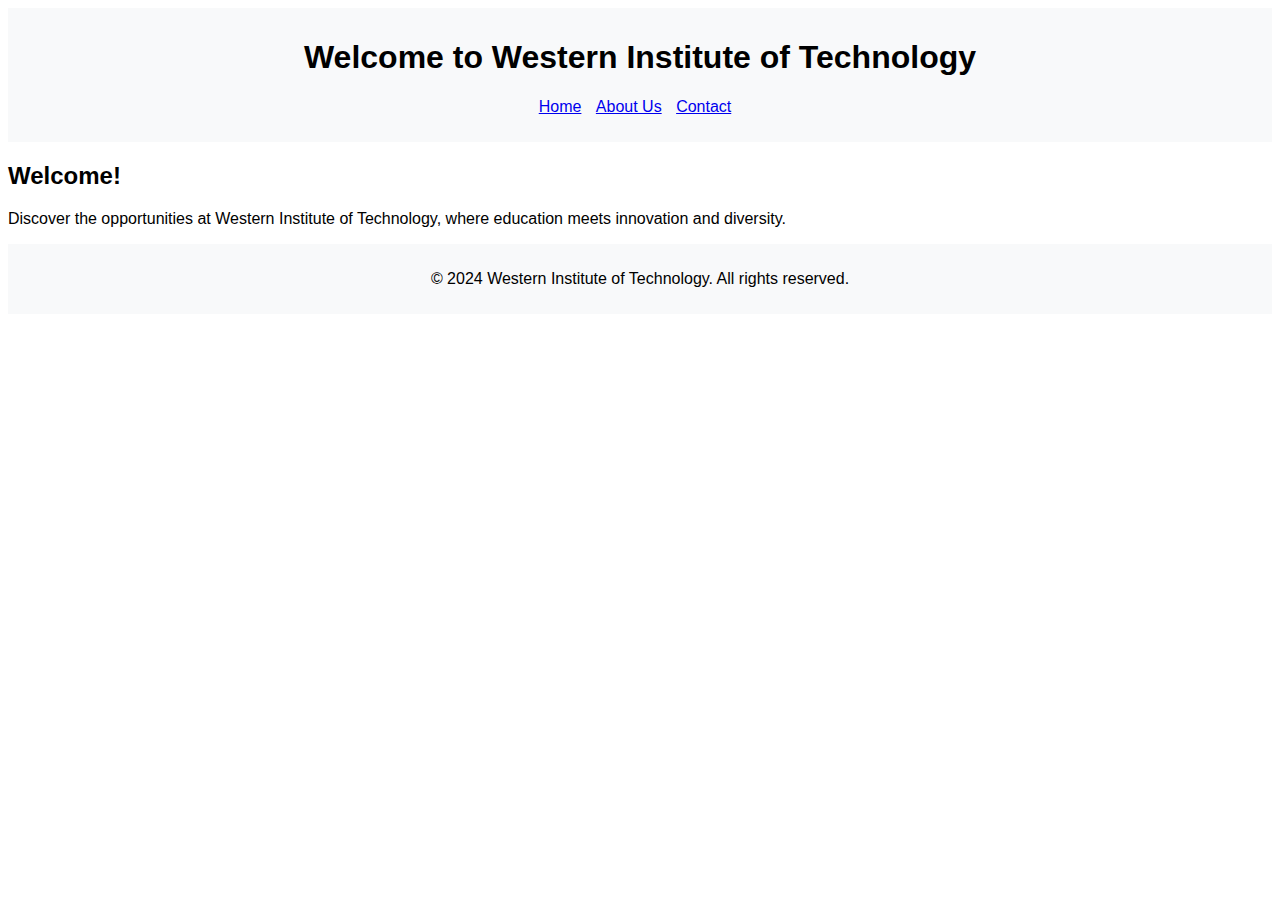
<file: Index.html>
<!DOCTYPE html>
<html lang="en">
<head>
    <meta charset="UTF-8">
    <meta name="viewport" content="width=device-width, initial-scale=1.0">
    <title>Home - Western Institute of Technology</title>
    <link rel="stylesheet" href="styles.css">
</head>
<body>
    <header>
        <h1>Welcome to Western Institute of Technology</h1>
        <nav>
            <ul>
                <li><a href="index.html">Home</a></li>
                <li><a href="about.html">About Us</a></li>
                <li><a href="contact.html">Contact</a></li>
            </ul>
    </header>
    <main>
        <section id="intro">
            <h2>Welcome!</h2>
            <p>Discover the opportunities at Western Institute of Technology, where education meets innovation and diversity.</p>
        </section>
    </main>
    <footer>
        <p>© 2024 Western Institute of Technology. All rights reserved.</p>
    </footer>
</body>
</html>
</file>
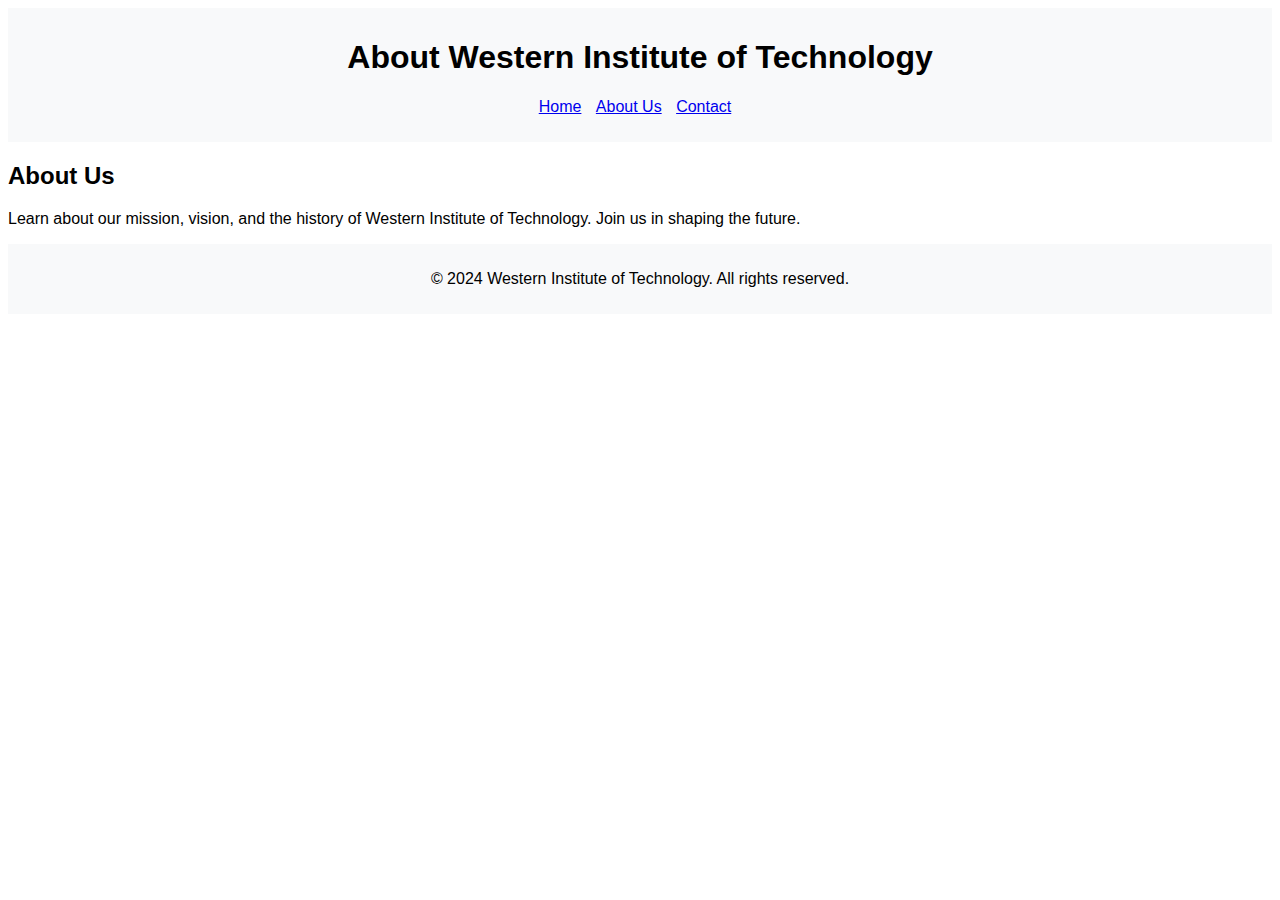
<file: about.html>
<!DOCTYPE html>
<html lang="en">
<head>
    <meta charset="UTF-8">
    <meta name="viewport" content="width=device-width, initial-scale=1.0">
    <title>About Us - Western Institute of Technology</title>
    <link rel="stylesheet" href="styles.css">
</head>
<body>
    <header>
        <h1>About Western Institute of Technology</h1>
        <nav>
            <ul>
                <li><a href="index.html">Home</a></li>
                <li><a href="about.html">About Us</a></li>
                <li><a href="contact.html">Contact</a></li>
            </ul>
        </nav>
    </header>
    <main>
        <section id="about">
            <h2>About Us</h2>
            <p>Learn about our mission, vision, and the history of Western Institute of Technology. Join us in shaping the future.</p>
        </section>
    </main>
    <footer>
        <p>© 2024 Western Institute of Technology. All rights reserved.</p>
    </footer>
</body>
</html>
</file>
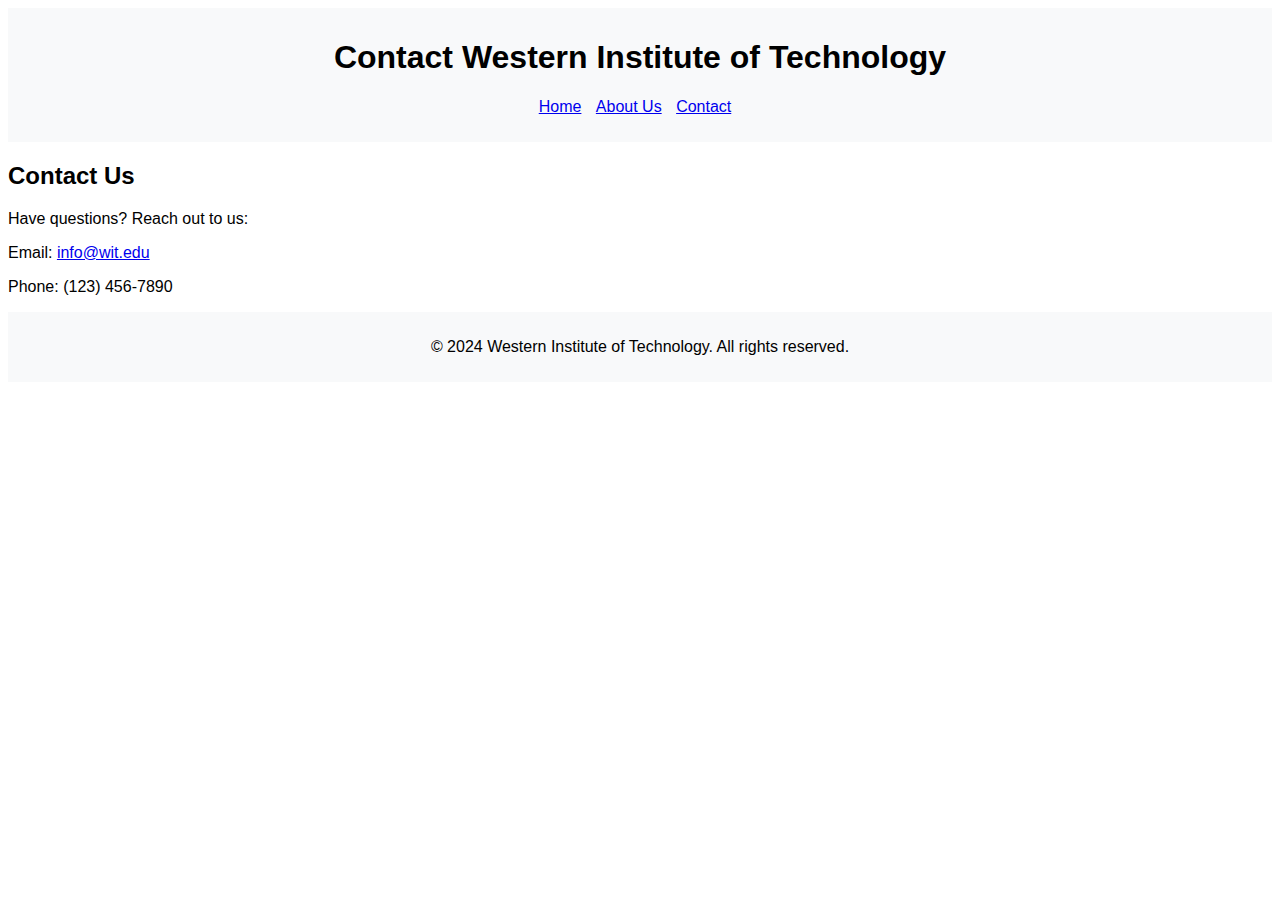
<file: contact.html>
<!DOCTYPE html>
<html lang="en">
<head>
    <meta charset="UTF-8">
    <meta name="viewport" content="width=device-width, initial-scale=1.0">
    <title>Contact Us - Western Institute of Technology</title>
    <link rel="stylesheet" href="styles.css">
</head>
<body>
    <header>
        <h1>Contact Western Institute of Technology</h1>
        <nav>
            <ul>
                <li><a href="index.html">Home</a></li>
                <li><a href="about.html">About Us</a></li>
                <li><a href="contact.html">Contact</a></li>
            </ul>
        </nav>
    </header>
    <main>
        <section id="contact">
            <h2>Contact Us</h2>
            <p>Have questions? Reach out to us:</p>
            <p>Email: <a href="mailto:info@wit.edu">info@wit.edu</a></p>
            <p>Phone: (123) 456-7890</p>
        </section>
    </main>
    <footer>
        <p>© 2024 Western Institute of Technology. All rights reserved.</p>
    </footer>
</body>
</html>
</file>
<file: styles.css>
body {
    font-family: Arial, sans-serif;
}
header, footer {
    background-color: #f8f9fa;
    padding: 10px;
    text-align: center;
}
nav ul {
    list-style-type: none;
    padding: 0;
}
nav ul li {
    display: inline;
    margin-right: 10px;
}
</file>
